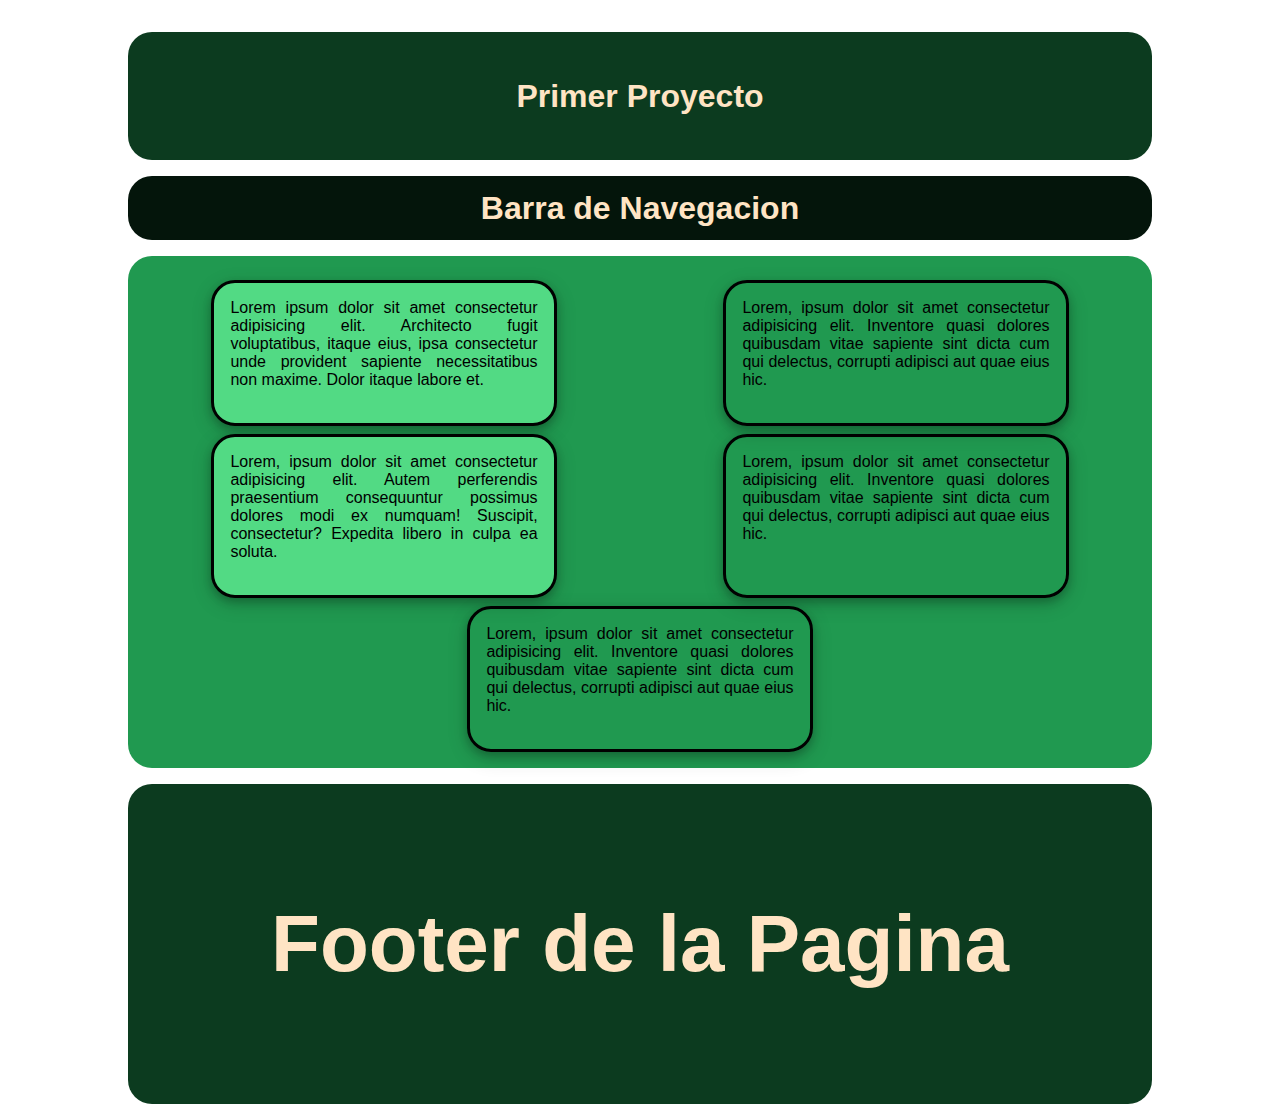
<file: index.html>
<!DOCTYPE html>
<html lang="en">
<head>
    <meta charset="UTF-8">
    <meta name="viewport" content="width=device-width, initial-scale=1.0">
    <title>Primmer Desarrollo</title>
    <link rel="stylesheet" href="css/styles.css">
    <style>
        /*  Codigo del Reset  */
/*        
        *
        {
            margin: 0;
            padding: 0;
        }
*/

        /*   Codigo de la pagina   */
/*       
        header , nav, main
        {
            width: 80%;
            margin: 0 auto;
        }
        header 
        { 
            min-height: 8rem;
            background-color: darksalmon;
        }
        nav
        {
            min-height: 4rem;
            background-color: orangered;
        }
        main
        {
            min-height: 30rem;
            background-color: sandybrown;
            display: flex;
            flex-wrap: wrap;
            justify-content: space-around;
        }
        main > div 
        {
            border: 0.3rem solid black;
            width: 30%;
            
        }
        .izquierda{
            background-color: yellow;
        }
        .derecha{
            background-color: yellowgreen;
        }
        footer
        {
            min-height: 20rem;
            background-color: crimson;
        }
*/
    </style>
</head>
<body>
    <header>
        <h1>Primer Proyecto</h1>
    </header>
    <nav>
        <h3>Barra de Navegacion</h3>
    </nav>
    <main>
        <div class="izquierda">Lorem ipsum dolor sit amet consectetur adipisicing elit. Architecto fugit voluptatibus, itaque eius, ipsa consectetur unde provident sapiente necessitatibus non maxime. Dolor itaque labore et.</div>
        <div>Lorem, ipsum dolor sit amet consectetur adipisicing elit. Inventore quasi dolores quibusdam vitae sapiente sint dicta cum qui delectus, corrupti adipisci aut quae eius hic.</div>
        <div class="derecha">Lorem, ipsum dolor sit amet consectetur adipisicing elit. Autem perferendis praesentium consequuntur possimus dolores modi ex numquam! Suscipit, consectetur? Expedita libero in culpa ea soluta.</div>
        <div>Lorem, ipsum dolor sit amet consectetur adipisicing elit. Inventore quasi dolores quibusdam vitae sapiente sint dicta cum qui delectus, corrupti adipisci aut quae eius hic.</div>
        <div>Lorem, ipsum dolor sit amet consectetur adipisicing elit. Inventore quasi dolores quibusdam vitae sapiente sint dicta cum qui delectus, corrupti adipisci aut quae eius hic.</div>
    
    </main>
    <footer>
        <h3>Footer de la Pagina</h3>
    </footer>
</body>
</html>
</file>
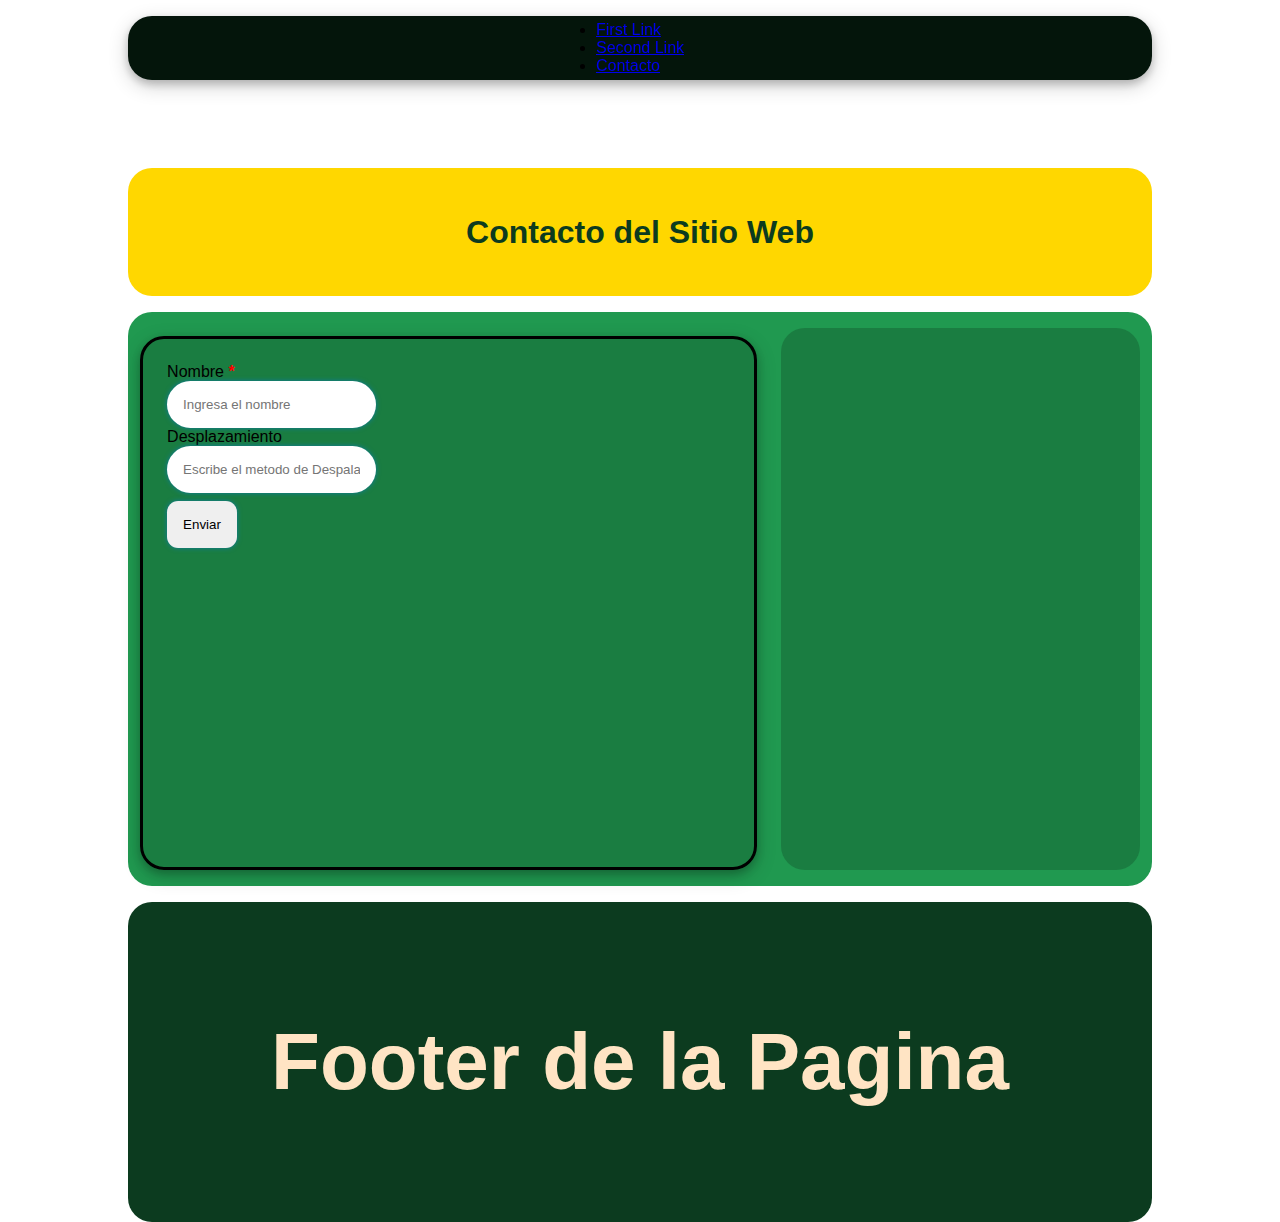
<file: contacto.html>
<!DOCTYPE html>
<html lang="en">
<head>
    <meta charset="UTF-8">
    <meta name="viewport" content="width=device-width, initial-scale=1.0">
    <title>Contacto</title>
    <link rel="stylesheet" href="css/styles.css">
    <style>
        header
        {
            background-color: gold;
            margin-top: 10.5rem;
        }
        header h1
        {
            color: #0C3B1F;
        }
        nav
        {
            box-shadow: 0 4px 8px 0 rgba(0, 0, 0, 0.2), 0 6px 20px 0 rgba(0, 0, 0, 0.19);
            position: fixed;
            top: 0;
            left: 10%;
        }
        .content
        {
            width: 55%;
            min-height: 30rem;
            background-color: #0c3b1f4b;;
            /* border: 1px solid black; */
            border-radius: 1.5rem;
            padding: 1.5rem;
        }
        aside
        {
            width: 35%;
            min-height: 30rem;
            background-color: #0c3b1f4b;
            border-radius: 1.5rem;
        }
        input[name="nombre"], input[name="desplazamiento"]{
            padding: 1rem;
            border-radius: 1.5rem;
            /* border: 1px outset gray; */
            border: none;
            box-shadow: 0 0 5px rgba(0, 123, 255, 0.5);
        }
        button{
            padding: 1rem;
            border-radius: 0.7rem;
            margin-top: 0.5rem;
            border: none;
            box-shadow: 0 0 5px rgba(0, 123, 255, 0.5);
        }
    </style>
</head>
<body>
    <nav>
        <!-- <h3>Barra de Navegacion</h3> -->
         <ul>
            <li><a href="#">First Link</a></li>
            <li><a href="#">Second Link</a></li>
            <li><a href="contacto.html">Contacto</a></li>
         </ul>
    </nav>
    <header>
        <h1>Contacto del Sitio Web</h1>
    </header>
    <main>
        <div class="content">
            <form action="recogida_datos.php" method="post">
                <p>Nombre <b style="color: red;">*</b></p>
                <input type="text" name="nombre" placeholder="Ingresa el nombre" required>
                <p>Desplazamiento</p>
                <input type="text" name="desplazamiento" placeholder="Escribe el metodo de Despalazamiento">
                <br>
                <button type="submit">Enviar</button>
            </form>
        </div>
        <!-- SIDE BAR -->
        <aside>

        </aside>

    </main>
    <footer>
        
        <h3>Footer de la Pagina</h3>
    </footer>
</body>
</html>
</file>
<file: css/styles.css>
* {
    margin: 0;
    padding: 0;
    font-family: 'Lucida Sans', 'Lucida Sans Regular', 'Lucida Grande', 'Lucida Sans Unicode', Geneva, Verdana, sans-serif;
}

/*   Codigo de la pagina   */
header,
nav,
main,
footer {
    width: 80%;
    margin: 0 auto;
    border-radius: 1.5rem;

}

header,
nav,
footer {
    /* 2. Activar Flexbox */
    display: flex;

    /* 3. Centrado Horizontal */
    justify-content: center;

    /* 4. Centrado Vertical */
    align-items: center;
}

header {
    margin-top: 2rem;
    width: 80%;
    min-height: 8rem;
    background-color: #0C3B1F;

}

header>h1 {
    text-align: center;
    color: bisque;
}

nav {
    margin-top: 1rem;
    min-height: 4rem;
    background-color: #04150B;
}

nav>h3 {
    text-align: center;
    color: bisque;
    font-size: 2rem;
}

main {
    margin-top: 1rem;
    width: 80%;
    min-height: 30rem;
    background-color: #209950;
    padding-bottom: 1rem;
    padding-top: 1rem;
    display: flex;
    flex-wrap: wrap;
    justify-content: space-around;
}

main>div {
    border: 0.2rem solid black;
    border-radius: 1.5rem;
    width: 30%;
    text-align: justify;
    margin-top: 0.5rem;
    padding: 1rem;
    box-shadow: 0 4px 8px 0 rgba(0, 0, 0, 0.2), 0 6px 20px 0 rgba(0, 0, 0, 0.19);
    transition: all 0.5s ease-in-out;
}

main>div:hover {
    transform: scale(1.05);
}

.izquierda {
    background-color: #52DA84;
}

.derecha {
    background-color: #52DA84;
}

footer {
    margin-top: 1rem;
    min-height: 20rem;
    background-color: #0C3B1F;
}

footer>h3 {
    text-align: center;
    color: bisque;
    font-size: 5rem;
}

/* Medias Queries */
@media screen and (max-width: 600px) {

    main {
        flex-direction: column;
        justify-content: center;
        align-items: center;
    }

    main>div {
        width: 80%;

    }
}
</file>
